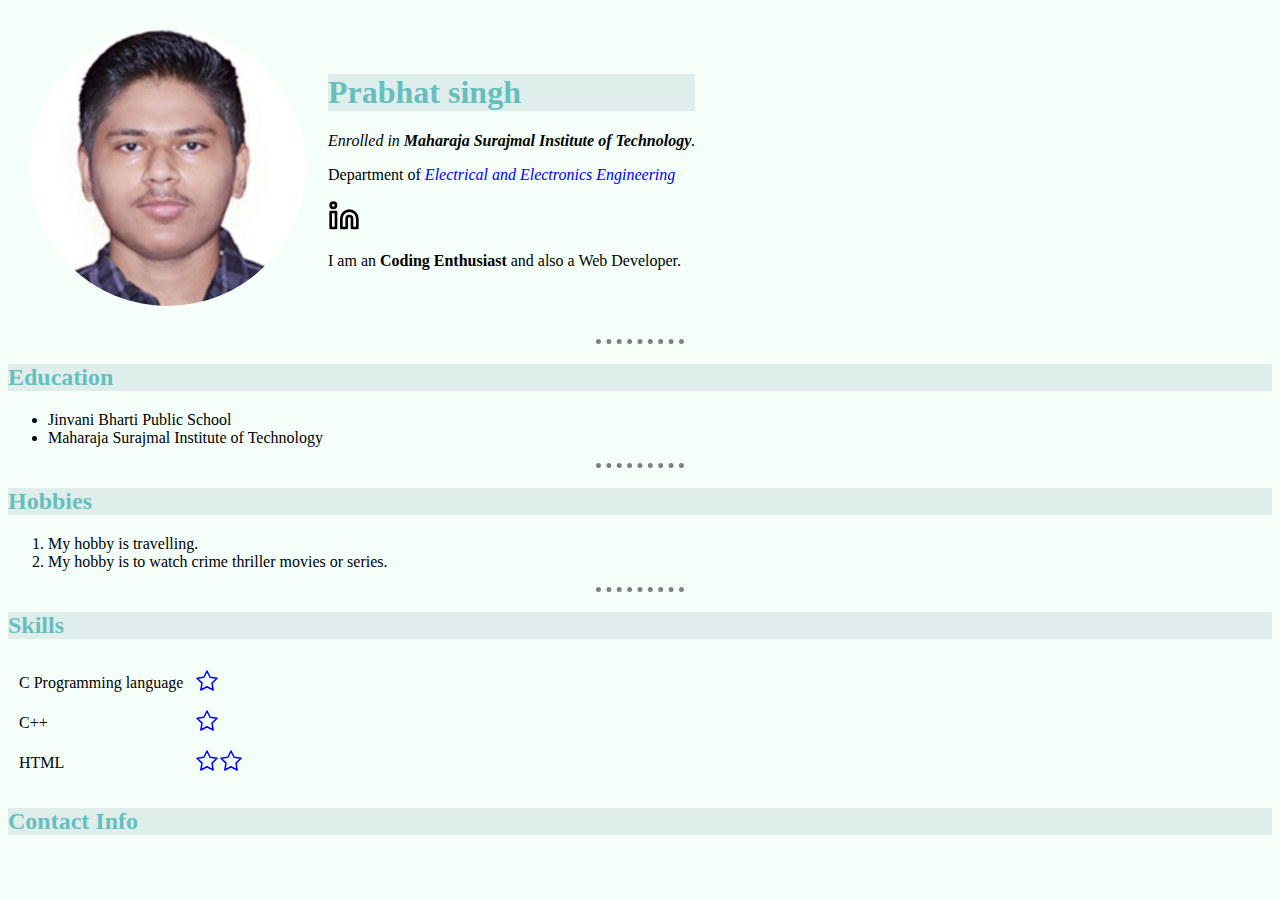
<file: index.html>
<!DOCTYPE html>
<html lang="en" dir="ltr">

<head>
  <meta charset="utf-8">
  <title>Prabhat's Personal Site</title>
    <link rel="stylesheet" href="CSS/styles.css">
</head>
<body>
  <table cellspacing="20">
    <tr>
      <td>
        <img src="images/Prabhat.png" alt="Prabhat's Profile Picture">
      </td>
      <td>
        <h1>Prabhat singh</h1>
        <p><em>Enrolled in <strong>Maharaja Surajmal Institute of Technology</strong>.</em></p>
        <p>Department of <em><a href="https://www.msit.in/eee">Electrical and Electronics Engineering</a></em></p>
        <p><a href="https://www.linkedin.com/in/prabhatsingh3/"><img src="images/linkedin.svg"></a></p>
        <p>I am an <strong>Coding Enthusiast</strong> and also a Web Developer.</p>

      </td>

    </tr>
  </table>

  <hr>

  <h2>Education</h2>
  <ul>
    <li>Jinvani Bharti Public School</li>
    <li>Maharaja Surajmal Institute of Technology</li>
  </ul>
  <hr>
  <h2>Hobbies</h2>
  <ol>
    <li>My hobby is travelling.</li>
    <li>My hobby is to watch crime thriller movies or series.</li>
  </ol>
  <hr>
  <h2>Skills</h2>
  <table cellspacing="10">
    <tr>
      <td>
        C Programming language
      </td>
      <td>
        <img src="images\star.svg">
      </td>
    </tr>
    <tr>
      <td>
        C++
      </td>
      <td>
        <img src="images\star.svg">
      </td>
    </tr>
    <tr>
      <td>
        HTML
      </td>
      <td>
        <img src="images\star.svg"><img src="images\star.svg">
      </td>
    </tr>
  </table>
  <a href="contact.html"><h2>Contact Info</h2></a>
</body>
</file>
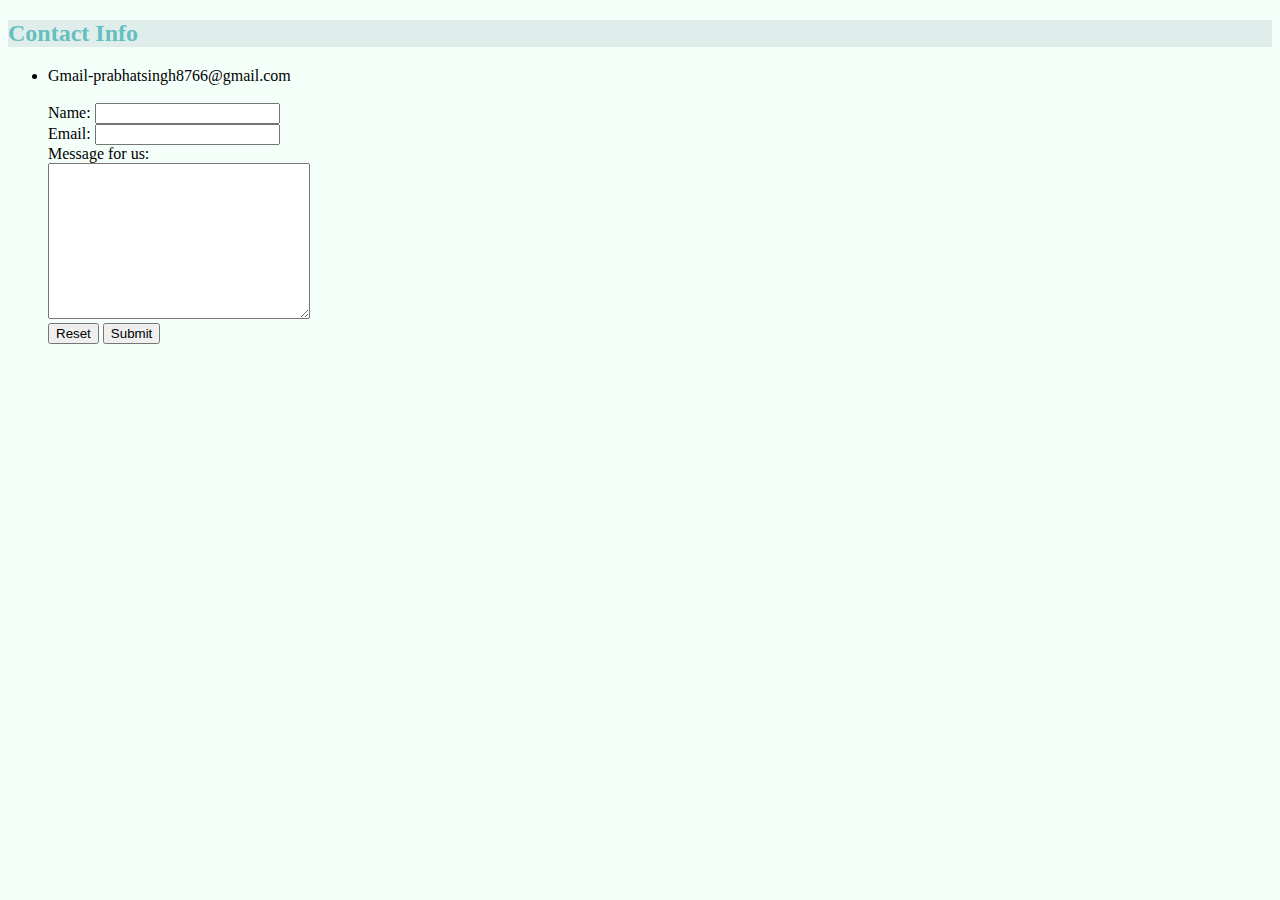
<file: contact.html>
<!DOCTYPE html>
<html lang="en" dir="ltr">
  <head>
    <meta charset="utf-8">
    <title>Contact Info</title>
    <link rel="stylesheet" href="CSS/styles.css">
  </head>
  <body>
  <h2>Contact Info</h2>
  <ul>
    <li>Gmail-prabhatsingh8766@gmail.com</li>
    <br/>
      <form action="mailto:prabhatsingh8766@gmail.com" method="post" enctype="text/plain">
        <label>Name:</label>
        <input type="text" name="Your name" value=""><br />
        <label>Email:</label>
        <input type="email" name="Your Email" value=""><br />
        <label>Message for us:</label><br />
        <textarea name="Your Message" rows="10" cols="30"></textarea><br />
        <input type="reset" name="" value="Reset">
        <input type="submit" name="" value="Submit">
      </form>
    </ul>
  </body>
</html>
</file>
<file: CSS/styles.css>
body{
    background-color: mintcream ;
  }
  hr{
    border-style: none;
    border-top-style: dotted;
    border-color: grey;
    border-width: 5px;
    width:7%;
  }
  h1{
    background-color: #dfeeea;
    color: #66BFBF;
  }
  h2
  {
    background-color: #dfeeea;
    color: #66BFBF;
  }
a{
    text-decoration: none;
}
</file>
